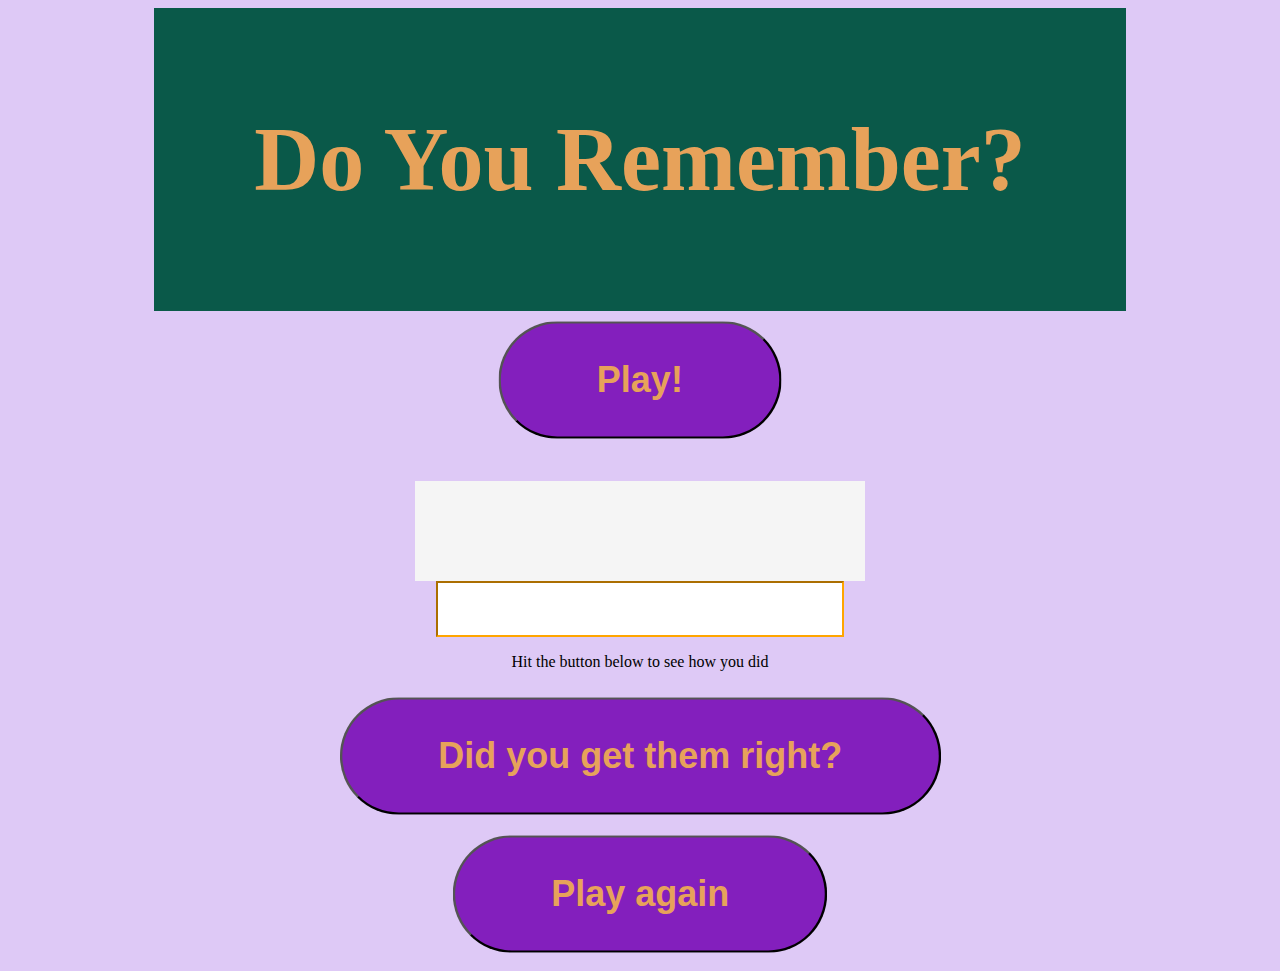
<file: index.html>
<!DOCTYPE html>
<html>
  <head>
    <meta charset="utf-8">
    <meta name="viewport" content="width=device-width">
    <title>Numbers Memory Game</title>
    <link href="memory-game.css" rel="stylesheet" type="text/css" />
    <script defer src="memory-game.js"></script>
  </head>
  <body>
    <header style="background-color: rgba(6, 87, 70, 0.984)">Do You Remember?</header>
    <section>
      <button id="startGameBtn">Play!</button>
      <p id="msg"></p>
      <div class="flip-container" style="background-color:whitesmoke">
        <div class="flipStyle">
            <div class="cardFront">
              <div id="gameNums"></div>
            </div>
            <div class="cardBack"></div>
        </div>
      </div>
      <div id="timer"></div> 
      <input id="playerAnswer"/>
      <p>Hit the button below to see how you did</p>
      <button id="checkPlayAnsBtn">Did you get them right?</button>
      <button id="playAgainBtn">Play again</button>
      <div id="WinLossMsg"></div>
    </section> 
  </body>
</html>
</file>
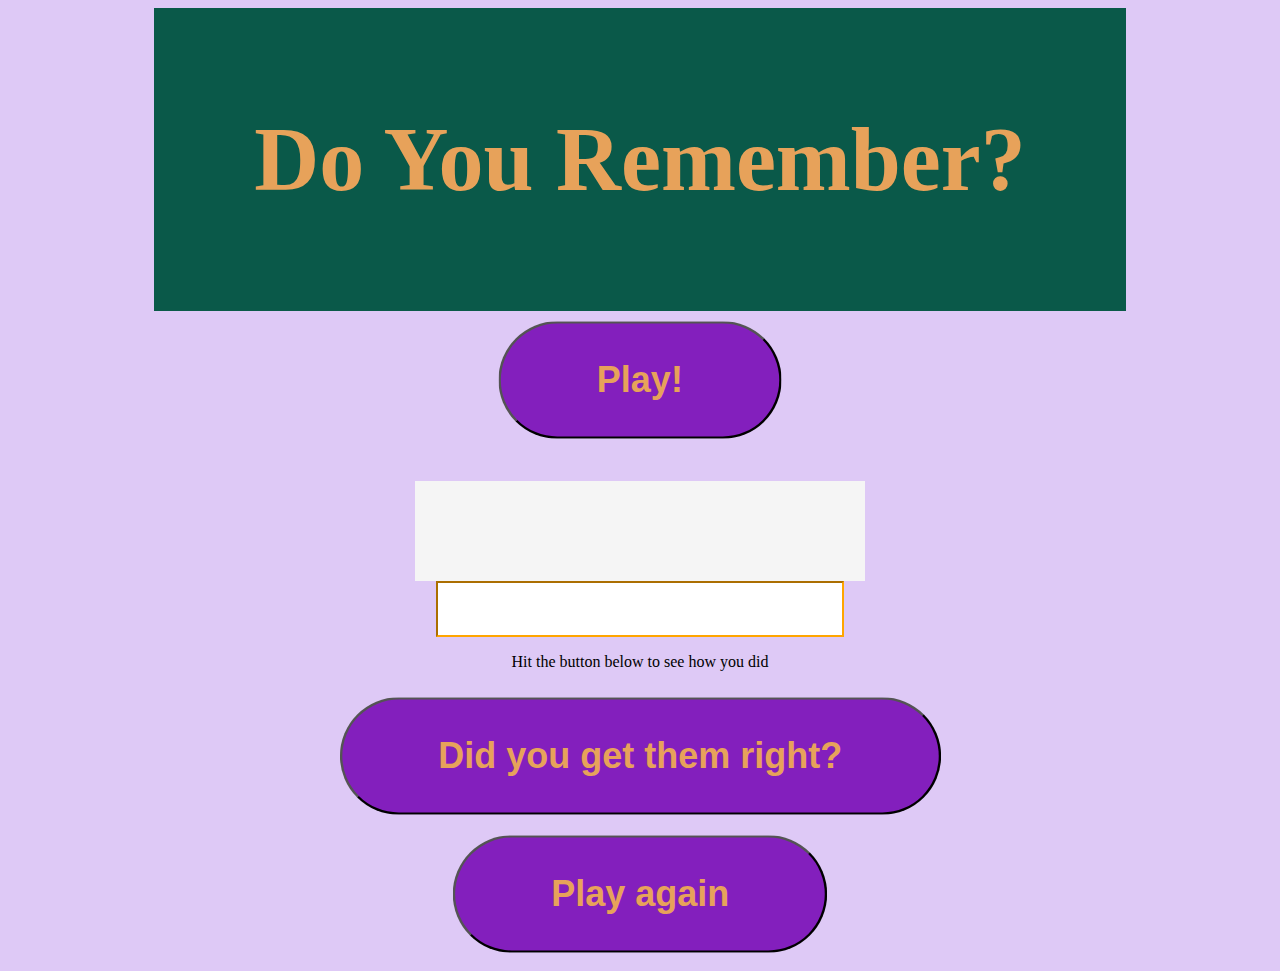
<file: memory-game.html>
<!DOCTYPE html>
<html> 
  <head>
    <meta charset="utf-8">
    <meta name="viewport" content="width=device-width">
    <title>Numbers Memory Game</title>
    <link href="memory-game.css" rel="stylesheet" type="text/css" />
    <script defer src="memory-game.js"></script>
  </head>
  <body>
    <header style="background-color: rgba(6, 87, 70, 0.984)">Do You Remember?</header>
    <section>
      <button id="startGameBtn">Play!</button>
      <p id="msg"></p>
      <div class="flip-container" style="background-color:whitesmoke">
        <div class="flipStyle">
            <div class="cardFront">
              <div id="gameNums"></div>
              <div id="winLossMsg"></div>
            </div>
            <div class="cardBack"></div>
        </div>
      </div>
      <div id="timer"></div> 
      <input id="playerAnswer"></input>
      <p>Hit the button below to see how you did</p>
      <button id="checkPlayAnsBtn">Did you get them right?</button>
      <button id="playAgainBtn">Play again</button>
    </section> 
  </body>
</html>
</file>
<file: memory-game.css>
button {
  color: rgb(231, 162, 90); 
  background-color: white;
  padding: 30px 80px;
  border-radius: 50px;
  font-size: 30px;
  font-weight: bolder;
  text-align: center;
  margin: 20px;
  background-position: auto;
  cursor: pointer; 
  transform: scale(1.2);
  background-color: rgb(131, 31, 189); 
}

body {
  background-color:rgb(222, 201, 246);
  display: flex;
  justify-content: center;
  align-items: center;
  flex-direction: column;
  height: 100%;
}

header {
  color: rgb(231, 162, 90);
  padding: 100px;
  margin: auto;
  font-size: 90px;
  font-weight: bolder;
  text-align: center;
  border: blue;
}

section {
  display: flex;
  justify-content: center;
  align-items: center;
  flex-direction: column;
}

div {
  display: center;
  margin: auto;
}

/* .flip-container {
  perspective: 1000px;
} */

.flip-container, .cardFront, .cardBack {
  width: 450px;
  height: 100px;
}

/* .flipStyle {
  transition: 0.5s;
  transform-style: preserve-3d;
  position: relative;
} */

.cardFront, .cardBack {
  backface-visibility: hidden;
  position: absolute; 
  font-size: x-large;
  color: rgb(253, 5, 5);
}

.cardFront {
  display: flex;
}

/* .cardBack {
  transform: rotateY(180deg);
  background-color: black;
  z-index: -2;
} */

#playerAnswer {
  color: blue;
  border-color: orange;
  height: 50px;
  width: 400px;
  font-size: medium;
  padding: auto;
  position: center;
  text-align: center;
}
</file>
